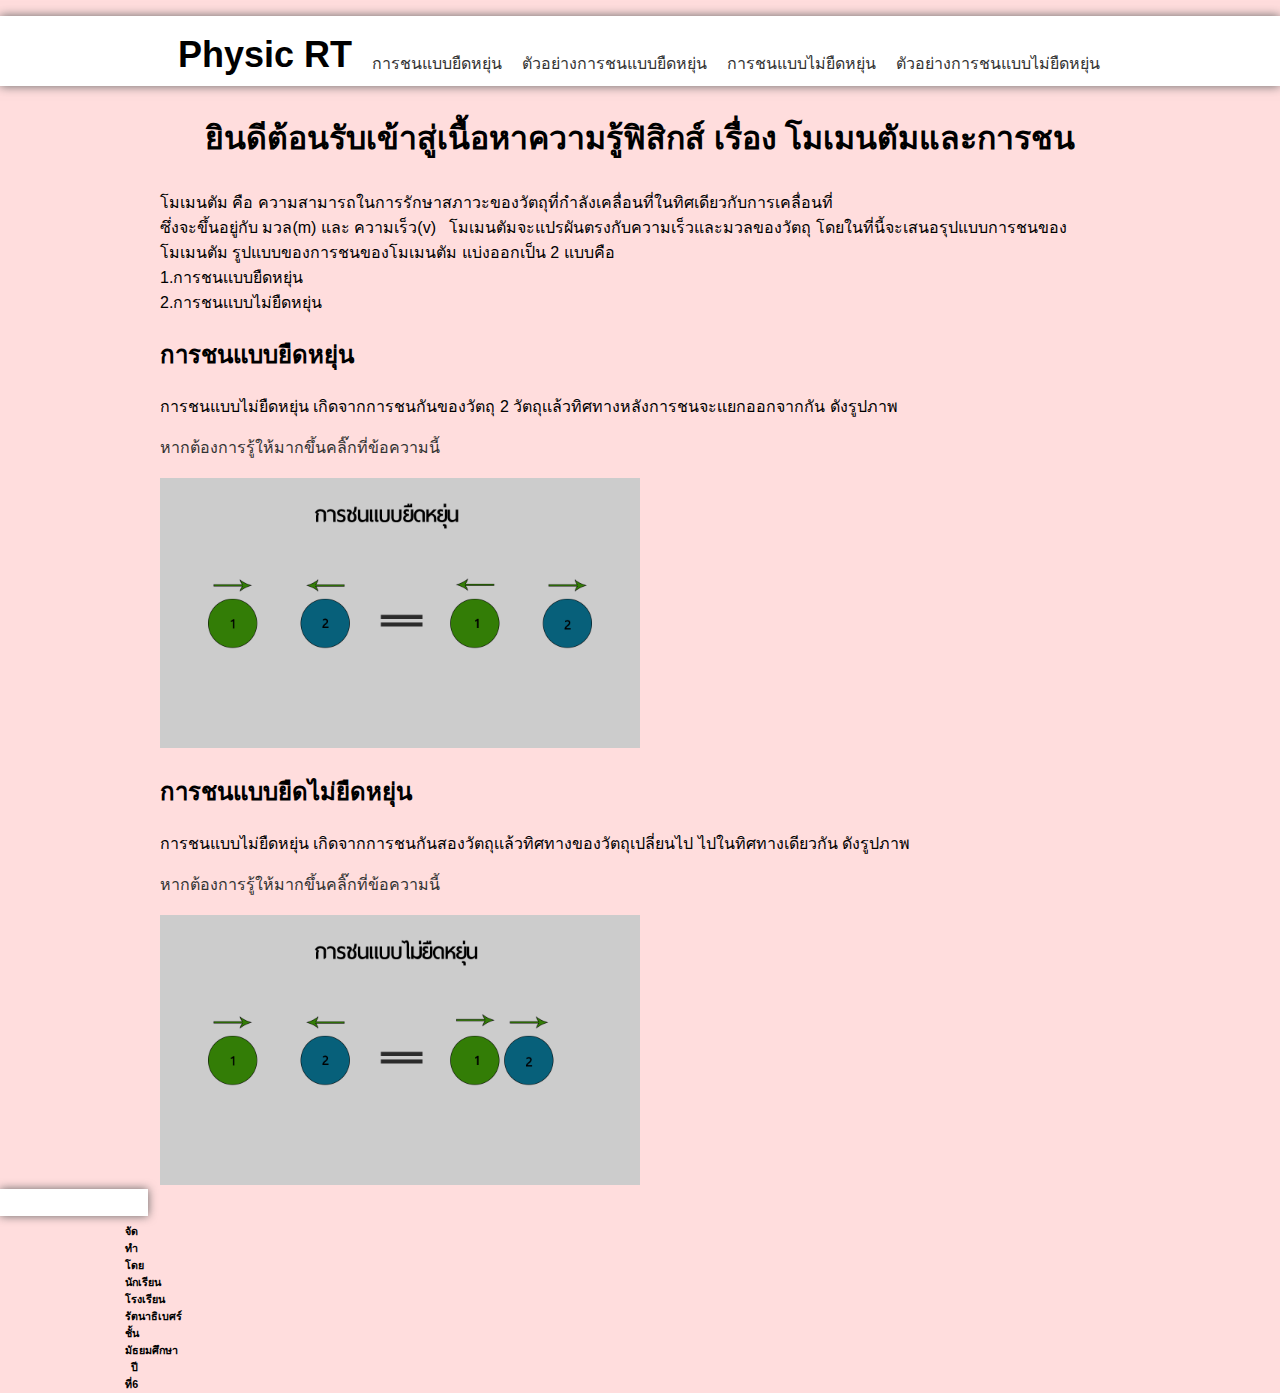
<file: index.html>
<!DOCTYPE html>
<html lang="en">

<head>
    <meta charset="UTF-8">
    <meta name="viewport" content="width=device-width, initial-scale=1.0">
    <title>Physic RT</title>
    <link rel="stylesheet" type="text/css" href="css/css.css">
</head>

<body>
    <div class="menubar">
        <div class="container">
            <div class="logo">
                <h1>Physic RT</h1>
            </div>
            <ul class="menu">
                <li>
                    <a href="ตัวอย่างการชนแบบไม่ยืดหยุ่น.html">ตัวอย่างการชนแบบไม่ยืดหยุ่น</a>
                </li>
                <li>
                    <a href="การชนเเบบไม่ยืดหยุ่น.html">การชนแบบไม่ยืดหยุ่น</a>
                </li>
                <li>
                    <a href="ตัวอย่างการชนแบบยืดหยุ่น.html">ตัวอย่างการชนแบบยืดหยุ่น</a>
                </li>
                <li>
                    <a href="การชนแบบยืดหยุ่น.html">การชนแบบยืดหยุ่น</a>
                </li>
        </div>
    </div>
    <div class="clearfix">
        <header class="header">
            <div class="container">
                <div class="header_area">
                    <h1>ยินดีต้อนรับเข้าสู่เนื้อหาความรู้ฟิสิกส์ เรื่อง โมเมนตัมและการชน</h1>
                    <p1>โมเมนตัม คือ ความสามารถในการรักษาสภาวะของวัตถุที่กำลังเคลื่อนที่ในทิศเดียวกับการเคลื่อนที่<br>
                        ซึ่งจะขึ้นอยู่กับ มวล(m) และ ความเร็ว(v)
                        &nbsp;&nbsp;โมเมนตัมจะแปรผันตรงกับความเร็วและมวลของวัตถุ</p1>
                    <p1>โดยในที่นี้จะเสนอรุปแบบการชนของโมเมนตัม
                        รูปแบบของการชนของโมเมนตัม แบ่งออกเป็น 2 แบบคือ<br>
                        1.การชนเเบบยืดหยุ่น<br>
                        2.การชนเเบบไม่ยืดหยุ่น</p1>
                </div>
            </div>
        </header>
        <section class="info1">
            <div class="container">
                <div class="info1_area">

                    <div class="info1_text"></div>
                    <h2>
                        การชนแบบยืดหยุ่น
                    </h2>
                    <p>การชนแบบไม่ยืดหยุ่น เกิดจากการชนกันของวัตถุ 2 วัตถุเเล้วทิศทางหลังการชนจะเเยกออกจากกัน ดังรูปภาพ
                    </p>
                    <a href="การชนแบบยืดหยุ่น.html">หากต้องการรู้ให้มากขึ้นคลิ๊กที่ข้อความนี้</a></br>
                    <br><img src="img/img2.png" style="float" width="480"> </img>

                </div>
            </div>
        </section>
        <section class="info2">
            <div class="container">
                <div class="info2_area">

                    <div class="info2_text"></div>
                    <h2>
                        การชนแบบยืดไม่ยืดหยุ่น
                    </h2>
                    <p>การชนแบบไม่ยืดหยุ่น เกิดจากการชนกันสองวัตถุเเล้วทิศทางของวัตถุเปลี่ยนไป ไปในทิศทางเดียวกัน
                        ดังรูปภาพ</p>
                    <a href="การชนเเบบไม่ยืดหยุ่น.html">หากต้องการรู้ให้มากขึ้นคลิ๊กที่ข้อความนี้</a></br>
                    <br><img src="img/img3.png" style="float" width="480"></br>

                </div>
            </div>
        </section>
    </div>
    </div>

    </header>
    <footer>
        <div class="menubar1">
            <div class="foot">
                <h6 align='right'>จัดทำโดย<br>นักเรียนโรงเรียนรัตนาธิเบศร์ชั้นมัธยมศึกษาปีที่6</h6>
            </div>
        </div>
    </footer>
</body>

</html>
</file>
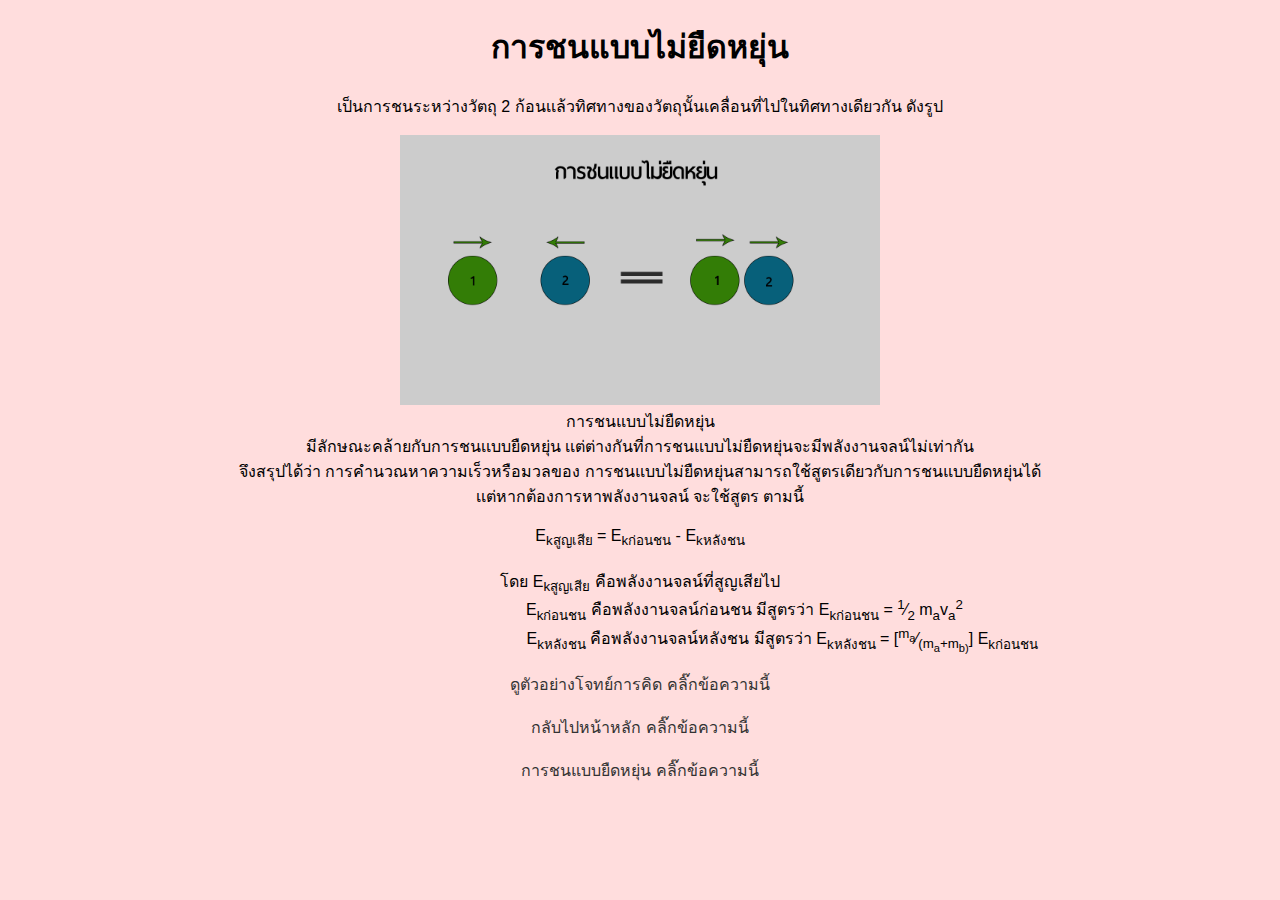
<file: การชนเเบบไม่ยืดหยุ่น.html>
<!DOCTYPE html>
<html lang="en">
<head>
    <meta charset="UTF-8">
    <meta name="viewport" content="width=device-width, initial-scale=1.0">
    <title>การชนแบบไม่ยืดหยุ่น</title>
    <link rel="stylesheet" type="text/css" href="css/css.css"
</head>
<body>
    <div class="container">
    <h1>การชนแบบไม่ยืดหยุ่น</h1>
        <p align = "center">เป็นการชนระหว่างวัตถุ 2 ก้อนเเล้วทิศทางของวัตถุนั้นเคลื่อนที่ไปในทิศทางเดียวกัน ดังรูป</p>
        <div align="center"><img src="img/img3.png" width="480px"></img></br>
         การชนแบบไม่ยืดหยุ่น</br>  
         มีลักษณะคล้ายกับการชนเเบบยืดหยุ่น เเต่ต่างกันที่การชนแบบไม่ยืดหยุ่นจะมีพลังงานจลน์ไม่เท่ากัน <br>จึงสรุปได้ว่า การคำนวณหาความเร็วหรือมวลของ การชนแบบไม่ยืดหยุ่นสามารถใช้สูตรเดียวกับการชนแบบยืดหยุ่นได้ 
        <br>เเต่หากต้องการหาพลังงานจลน์ จะใช้สูตร ตามนี้<br><br>
        E<sub>kสูญเสีย</sub> =&nbsp;E<sub>kก่อนชน</sub>&nbsp;-&nbsp;E<sub>kหลังชน</sub><br><br>
        โดย  E<sub>kสูญเสีย</sub> คือพลังงานจลน์ที่สูญเสียไป <br>
&nbsp;&nbsp;&nbsp;&nbsp;&nbsp;&nbsp;&nbsp;&nbsp;&nbsp;&nbsp;&nbsp;&nbsp;&nbsp;&nbsp;&nbsp;&nbsp;&nbsp;&nbsp;&nbsp;&nbsp;&nbsp;&nbsp;&nbsp;&nbsp;&nbsp;&nbsp;&nbsp;&nbsp;&nbsp;&nbsp;&nbsp;&nbsp;&nbsp; &nbsp;&nbsp;&nbsp;&nbsp;&nbsp;&nbsp;&nbsp;&nbsp;&nbsp;&nbsp;&nbsp;&nbsp;
       E<sub>kก่อนชน</sub> คือพลังงานจลน์ก่อนชน มีสูตรว่า E<sub>kก่อนชน</sub> = <sup>1</sup>&frasl;<sub>2</sub> m<sub>a</sub>v<sub>a</sub><sup>2</sup><br>
       &nbsp;&nbsp;&nbsp;&nbsp;&nbsp;&nbsp;&nbsp;&nbsp;&nbsp;&nbsp;&nbsp;&nbsp;&nbsp;&nbsp;&nbsp;&nbsp;&nbsp;&nbsp;&nbsp;&nbsp;&nbsp;&nbsp;&nbsp;&nbsp;&nbsp;&nbsp;&nbsp;&nbsp;&nbsp;&nbsp;&nbsp;&nbsp;&nbsp;&nbsp;&nbsp;&nbsp;&nbsp;&nbsp;&nbsp;&nbsp;&nbsp;&nbsp;&nbsp;&nbsp;&nbsp;&nbsp;&nbsp;&nbsp;&nbsp;&nbsp;&nbsp;&nbsp;&nbsp;&nbsp;&nbsp;&nbsp;&nbsp;&nbsp;&nbsp;&nbsp;&nbsp;&nbsp;&nbsp;
       E<sub>kหลังชน</sub> คือพลังงานจลน์หลังชน มีสูตรว่า E<sub>kหลังชน</sub> = [<sup>m<sub>a</sup></sup>&frasl;<sub>(m<sub>a</sub>+m<sub>b)</sub></sub>] E<sub>kก่อนชน</sub><br>
       <center> <br><a href="ตัวอย่างการชนแบบไม่ยืดหยุ่น.html">ดูตัวอย่างโจทย์การคิด คลิ๊กข้อความนี้</a></br>
        <br><a href="index.html">กลับไปหน้าหลัก คลิ๊กข้อความนี้</a></br>
        <br><a href="การชนแบบยืดหยุ่น.html">การชนแบบยืดหยุ่น คลิ๊กข้อความนี้</a></br></center>
</div>
<div class="foot">
    
</div>
</body>
</html>
</file>
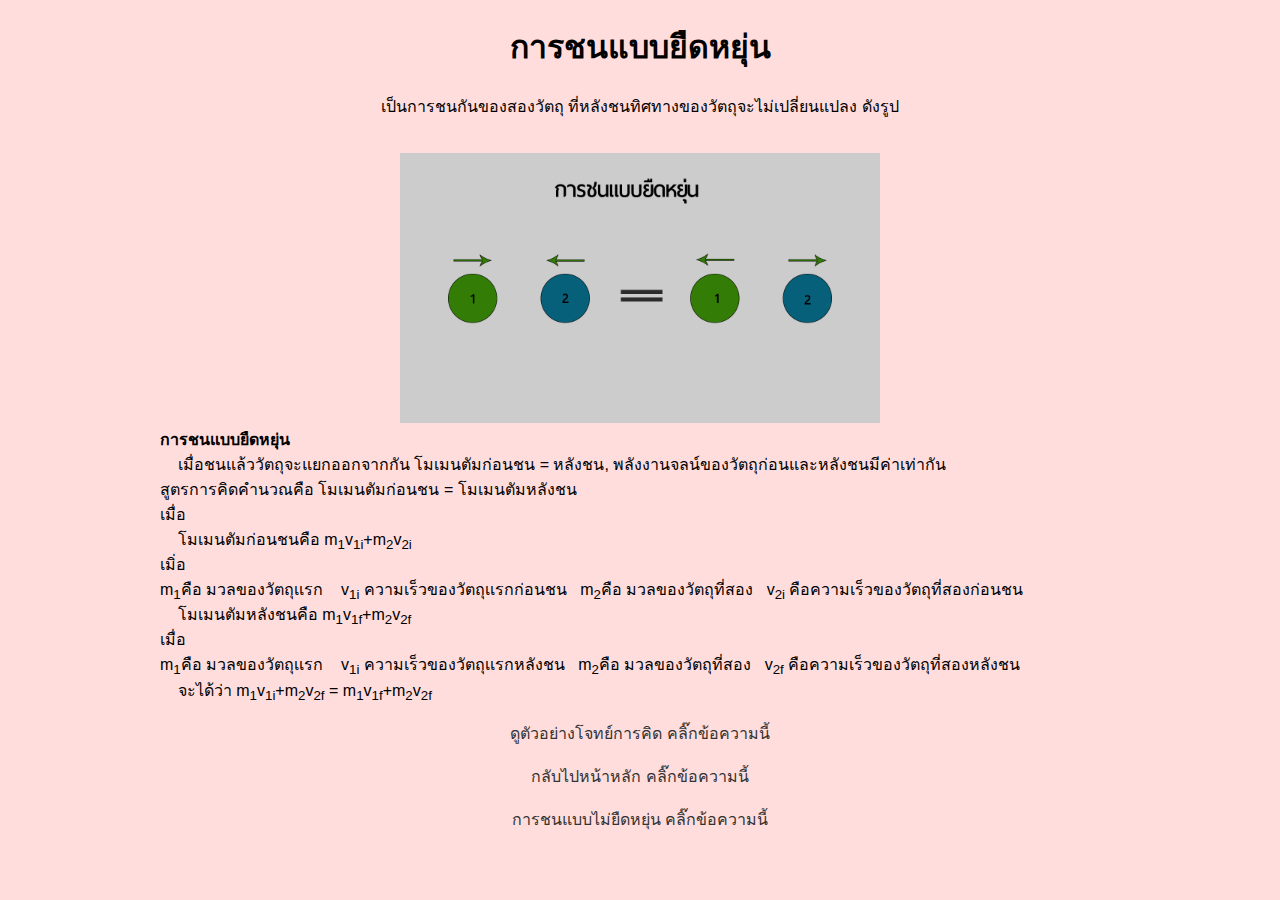
<file: การชนแบบยืดหยุ่น.html>
<!DOCTYPE html>
<html lang="en">

<head>
    <meta charset="UTF-8">
    <meta name="viewport" content="width=device-width, initial-scale=1.0">
    <title>การชนแบบยืดหยุ่น</title>
    <link rel="stylesheet" type="text/css" href="css/css.css" 
</head>

<body>
    <div class="container">
        <h1>การชนแบบยืดหยุ่น</h1>
        <p align = "center">เป็นการชนกันของสองวัตถุ ที่หลังชนทิศทางของวัตถุจะไม่เปลี่ยนแปลง ดังรูป</p>
        <div align="center">
            <br><img src="img/img2.png" style="float" width="480"> </img>
    </div>
    
   <b>การชนแบบยืดหยุ่น</b></br>&nbsp;&nbsp;&nbsp;&nbsp;เมื่อชนแล้ววัตถุจะแยกออกจากกัน โมเมนตัมก่อนชน = หลังชน,
    พลังงานจลน์ของวัตถุก่อนและหลังชนมีค่าเท่ากัน 
    <br>สูตรการคิดคำนวณคือ โมเมนตัมก่อนชน = โมเมนตัมหลังชน  </br>เมื่อ<br>
    &nbsp;&nbsp;&nbsp;&nbsp;โมเมนตัมก่อนชนคือ m<sub>1</sub>v<sub>1i</sub>+m<sub>2</sub>v<sub>2i</sub><br>
    เมิ่อ<br>
    m<sub>1</sub>คือ มวลของวัตถุเเรก &nbsp;&nbsp; v<sub>1i</sub> ความเร็วของวัตถุเเรกก่อนชน&nbsp;&nbsp;   m<sub>2</sub>คือ มวลของวัตถุที่สอง&nbsp;&nbsp;   v<sub>2i</sub> คือความเร็วของวัตถุที่สองก่อนชน<br>
    &nbsp;&nbsp;&nbsp;&nbsp;โมเมนตัมหลังชนคือ m<sub>1</sub>v<sub>1f</sub>+m<sub>2</sub>v<sub>2f</sub><br>
    เมื่อ<br>
    m<sub>1</sub>คือ มวลของวัตถุเเรก &nbsp;&nbsp; v<sub>1i</sub> ความเร็วของวัตถุเเรกหลังชน&nbsp;&nbsp;   m<sub>2</sub>คือ มวลของวัตถุที่สอง&nbsp;&nbsp;   v<sub>2f</sub> คือความเร็วของวัตถุที่สองหลังชน<br>
    &nbsp;&nbsp;&nbsp;&nbsp;จะได้ว่า m<sub>1</sub>v<sub>1i</sub>+m<sub>2</sub>v<sub>2f</sub> = m<sub>1</sub>v<sub>1f</sub>+m<sub>2</sub>v<sub>2f</sub><br>
   <center> <br><a href="ตัวอย่างการชนแบบยืดหยุ่น.html">ดูตัวอย่างโจทย์การคิด คลิ๊กข้อความนี้</a></br>
<br><a href="index.html">กลับไปหน้าหลัก คลิ๊กข้อความนี้</a></br>
<br><a href="การชนเเบบไม่ยืดหยุ่น.html">การชนแบบไม่ยืดหยุ่น คลิ๊กข้อความนี้</a></br></center>
</div>


</body>

</html>
</file>
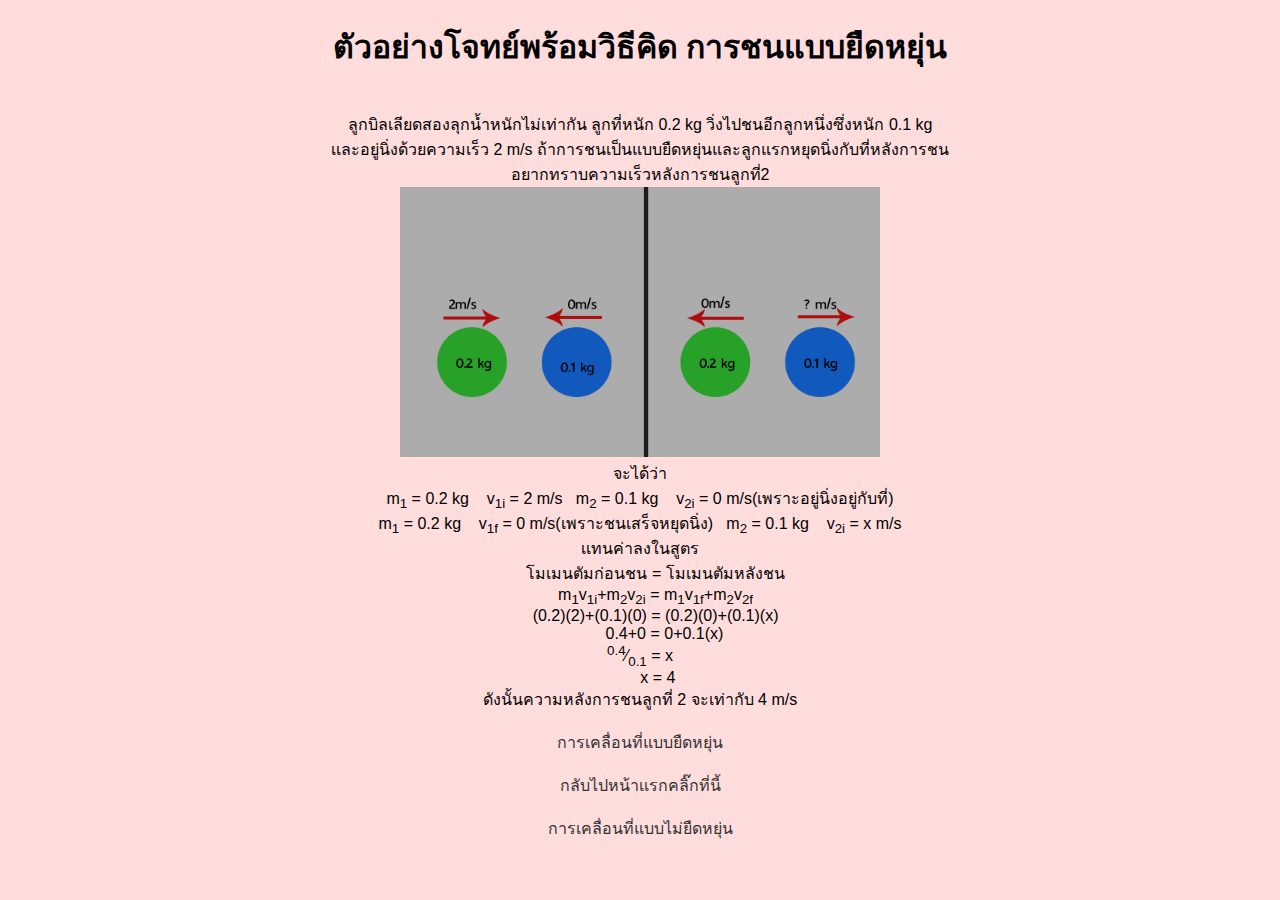
<file: ตัวอย่างการชนแบบยืดหยุ่น.html>
<!DOCTYPE html>
<html lang="en">
<head>
    <meta charset="UTF-8">
    <meta name="viewport" content="width=device-width, initial-scale=1.0">
    <title>ตัวอย่างการชนแบบยืดหยุ่น</title>
    <link rel="stylesheet" type="text/css" href="css/css.css" 
</head>
<body>
    <div class="container">
    <h1>ตัวอย่างโจทย์พร้อมวิธีคิด การชนแบบยืดหยุ่น</h1><br>
<center>ลูกบิลเลียดสองลุกน้ำหนักไม่เท่ากัน ลูกที่หนัก 0.2 kg วิ่งไปชนอีกลูกหนึ่งซึ่งหนัก 0.1 kg<br>
เเละอยู่นิ่งด้วยความเร็ว 2 m/s ถ้าการชนเป็นแบบยืดหยุ่นและลูกแรกหยุดนิ่งกับที่หลังการชน<br> 
อยากทราบความเร็วหลังการชนลูกที่2<br>
<img src="img/ตัวอย่าง1.png" width="480px"></img></br>
จะได้ว่า<br> m<sub>1</sub> = 0.2 kg &nbsp;&nbsp; v<sub>1i</sub> = 2 m/s&nbsp;&nbsp; m<sub>2</sub> = 0.1 kg &nbsp;&nbsp; v<sub>2i</sub> = 0 m/s(เพราะอยู่นิ่งอยู่กับที่) <br>
m<sub>1</sub> = 0.2 kg &nbsp;&nbsp; v<sub>1f</sub> = 0 m/s(เพราะชนเสร็จหยุดนิ่ง)&nbsp;&nbsp; m<sub>2</sub> = 0.1 kg &nbsp;&nbsp; v<sub>2i</sub> = x m/s<br>
เเทนค่าลงในสูตร<br>
&nbsp;&nbsp;&nbsp;&nbsp;&nbsp;&nbsp;&nbsp;โมเมนตัมก่อนชน = โมเมนตัมหลังชน<br>
&nbsp;&nbsp;&nbsp;&nbsp;&nbsp;&nbsp;&nbsp;m<sub>1</sub>v<sub>1i</sub>+m<sub>2</sub>v<sub>2i</sub> = m<sub>1</sub>v<sub>1f</sub>+m<sub>2</sub>v<sub>2f</sub><br>
&nbsp;&nbsp;&nbsp;&nbsp;&nbsp;&nbsp;&nbsp;(0.2)(2)+(0.1)(0) = (0.2)(0)+(0.1)(x)<br>
&nbsp;&nbsp;&nbsp;&nbsp;&nbsp;&nbsp;&nbsp;&nbsp;&nbsp;&nbsp;&nbsp;0.4+0 = 0+0.1(x)<br>
<sup>0.4</sup>&frasl;<sub>0.1</sub> = x <br>
&nbsp;&nbsp;&nbsp;&nbsp;&nbsp;&nbsp;&nbsp;&nbsp;x = 4 <br>
ดังนั้นความหลังการชนลูกที่ 2 จะเท่ากับ 4 m/s<br></center>
<center><br><a href="การชนแบบยืดหยุ่น.html">การเคลื่อนที่แบบยืดหยุ่น</a></br>
<br><a href="index.html">กลับไปหน้าเเรกคลิ๊กที่นี้</a></br>
<br><a href="การชนเเบบไม่ยืดหยุ่น.html">การเคลื่อนที่แบบไม่ยืดหยุ่น</a></br></center>
    </div>
</body>
</html>
</file>
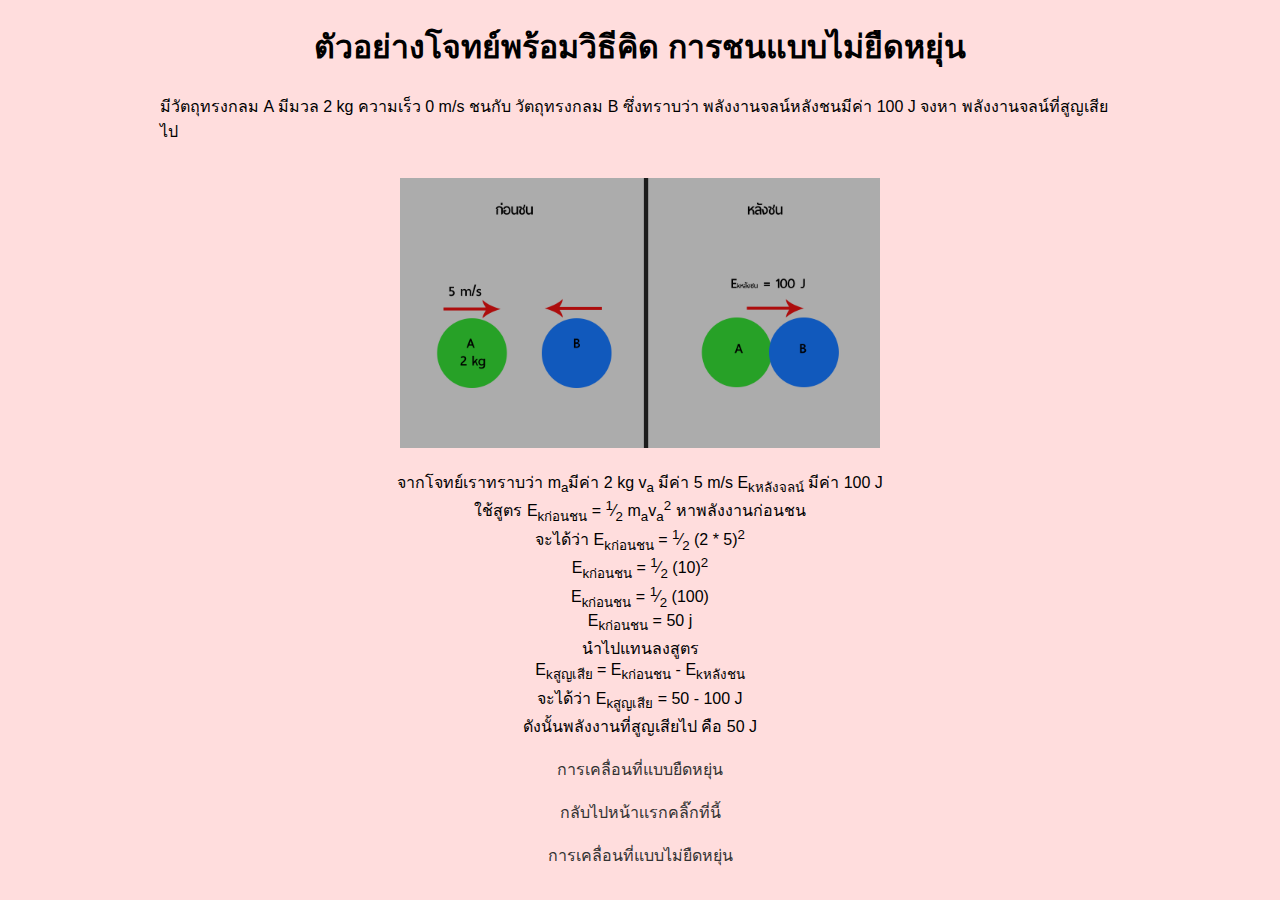
<file: ตัวอย่างการชนแบบไม่ยืดหยุ่น.html>
<!DOCTYPE html>
<html lang="en">
<head>
    <meta charset="UTF-8">
    <meta name="viewport" content="width=device-width, initial-scale=1.0">
    <title>ตัวอย่างการชนแบบไม่ยืดหยุ่น</title>
    <link rel="stylesheet" type="text/css" href="css/css.css">
</head>
<body>
    <div class="container">
    <h1>ตัวอย่างโจทย์พร้อมวิธีคิด การชนแบบไม่ยืดหยุ่น</h1>
    <p>มีวัตถุทรงกลม A มีมวล 2 kg ความเร็ว 0 m/s ชนกับ วัตถุทรงกลม B ซึ่งทราบว่า พลังงานจลน์หลังชนมีค่า 100 J จงหา พลังงานจลน์ที่สูญเสียไป</p><br>
    <center><img src="img/ตัวอย่าง 2.png" width="480px"></img></center><br>
    <center>จากโจทย์เราทราบว่า m<sub>a</sub>มีค่า 2 kg v<sub>a</sub> มีค่า 5 m/s E<sub>kหลังจลน์</sub> มีค่า 100 J <br>
    ใช้สูตร E<sub>kก่อนชน</sub> = <sup>1</sup>&frasl;<sub>2</sub> m<sub>a</sub>v<sub>a</sub><sup>2</sup> หาพลังงานก่อนชน <br>
    จะได้ว่า E<sub>kก่อนชน</sub> = <sup>1</sup>&frasl;<sub>2</sub> (2 * 5)<sup>2</sup><br>
    E<sub>kก่อนชน</sub> = <sup>1</sup>&frasl;<sub>2</sub> (10)<sup>2</sup><br>
    E<sub>kก่อนชน</sub> = <sup>1</sup>&frasl;<sub>2</sub> (100)<br>
    E<sub>kก่อนชน</sub> = 50 j <br> 
    นำไปแทนลงสูตร<br>
    E<sub>kสูญเสีย</sub> =&nbsp;E<sub>kก่อนชน</sub>&nbsp;-&nbsp;E<sub>kหลังชน</sub><br>
    จะได้ว่า E<sub>kสูญเสีย</sub> = 50 - 100 J<br>
    ดังนั้นพลังงานที่สูญเสียไป คือ 50 J</center>
    <center><br><a href="การชนแบบยืดหยุ่น.html">การเคลื่อนที่แบบยืดหยุ่น</a></br>
        <br><a href="index.html">กลับไปหน้าเเรกคลิ๊กที่นี้</a></br>
        <br><a href="การชนเเบบไม่ยืดหยุ่น.html">การเคลื่อนที่แบบไม่ยืดหยุ่น</a></br></center>
    </div>
</body>
</html>
</file>
<file: css/css.css>
body {
    margin: 0px;
    padding: 0px;
    font-family: "Gill Sans", sans-serif;
    ;
    background-color: #FFDDDD;
}

.container {
    width: 960px;
    margin: 0 auto;
}

.menubar {
margin: 0px;
    padding: 0px;
    
    height: 70px;
    background: #fff;
    box-shadow: 0 0 10px #666;
}

.menubar h1 {
    padding: 18px;
    margin: 0;
    font-size: 36px;
    font-weight: bolder;
}

.menubar ul.menu {
    list-style: none;
}

.menubar ul.menu li {
    float: right;
    margin-right: 20px;
    padding-top: 35px;
}

.menubar .logo {
    float: left;
}

.menubar ul.menu li a {
    text-decoration: none;
    color: #333;
    border-bottom: 3px solid transparent;
    padding-bottom: 20px;
    transition: all 0.3s ;
}

.menubar ul.menu li a:hover {
    border-bottom: 3px solid #333;
    padding-bottom: 0px;
}

.header_area h1 {
    text-align: center;
    padding: 5px;
    font-size: 32px;
}

.header_area {
    margin: 0 auto;
}

.clearfix {
    clear: both;
}

.header_area p {
    font-size: 18px;
    margin: 0 auto;
}

.info1_area a {
    text-decoration: none;
    color: #333;
    border-bottom: 2px solid transparent;
    padding-bottom: 20px;
    transition: all 0.3s ease;
}

.info1_area a:hover {
    border-bottom: 2px solid #333;
    padding-bottom: 0px;
}

.info2_area a {
    text-decoration: none;
    color: #333;
    border-bottom: 2px solid transparent;
    padding-bottom: 20px;
    transition: all 0.3s ease;
}

.info2_area a:hover {
    border-bottom: 2px solid #333;
    padding-bottom: 0px;
}

body h1 {
    text-align: center;
}

.container a {
    text-decoration: none;
    color: #333;
    border-bottom: 2px solid transparent;
    padding-bottom: 20px;
    transition: all 0.3s ease;
}

.container a:hover {
    border-bottom: 2px solid #333;
    padding-bottom: 0px;
}

.menubar1 {
    padding: 10px;
    width: 10%;
    height: 7px;
    background: #fff;
    box-shadow: 0 0 10px #666;
}

.menubar1 .foot {
    float: right;
    width: 10%;
    height: 7px;
}
</file>
